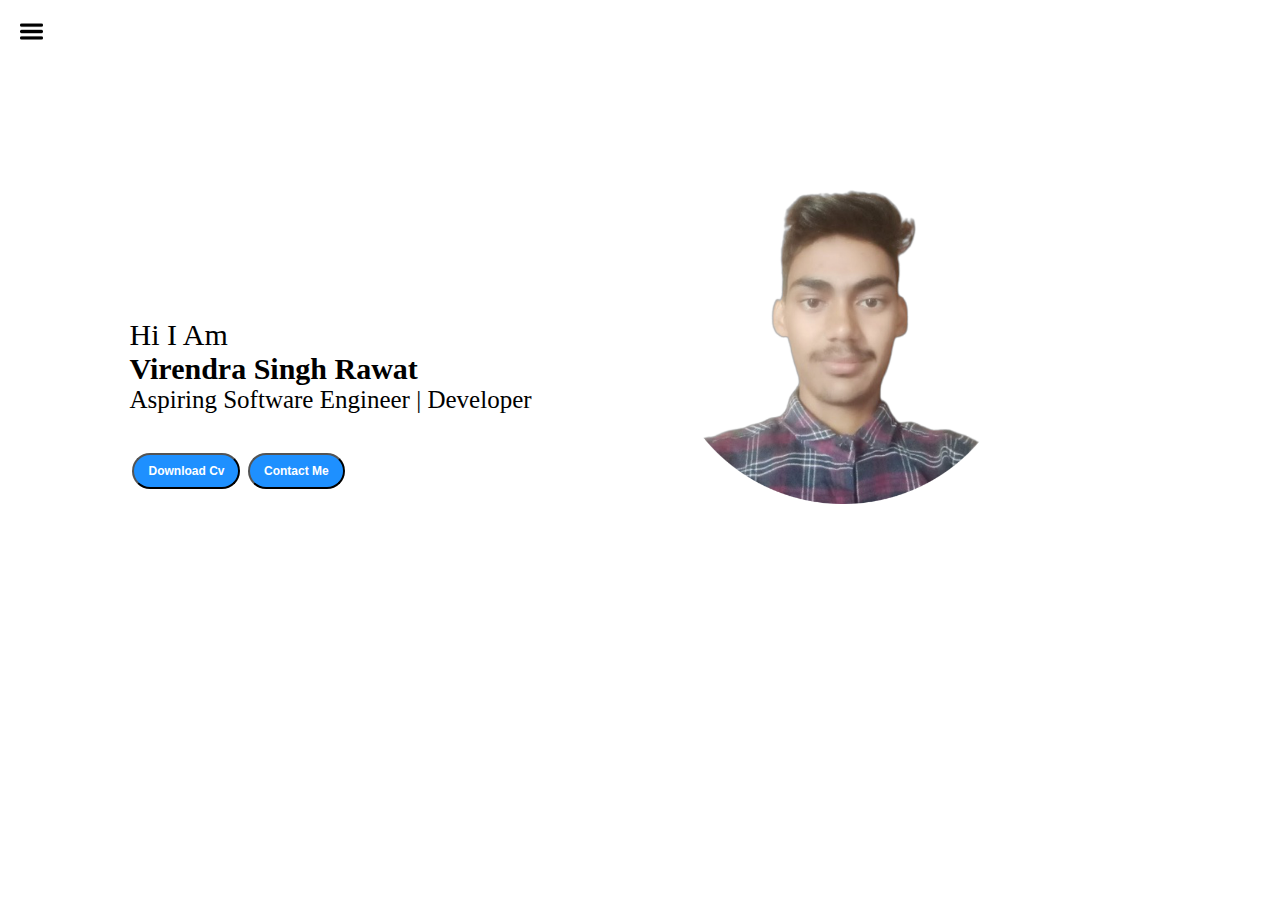
<file: index.html>
<!DOCTYPE html>
<html lang="en">
<head>
    <meta charset="UTF-8">
    <meta http-equiv="X-UA-Compatible" content="IE=edge">
    <meta name="viewport" content="width=device-width, initial-scale=1.0">
    <title>virendra singh rawat</title>
    <link rel="stylesheet" href="style.css">
</head>
<body>
    <div class="container">
        <div class="sidebar sidebarGo">
            <nav>
                <ul>
                    <li><a href ="/">Home</a></li>
                    <li><a href="/intro.html">Myintro</a></li>
                    <li><a href="/services.html">Services</a></li>
                    <li><a href="/blog.html">Blog</a></li>
                    <li><a href="/contact.html">Contactme</a></li>
                </ul>
            </nav>
        </div>
        <div class="main">
            <div class="hamburger">
                <img class="ham" src="ham.png" alt="ham" width="23px">
                <img class="cross" src="cross.jpg" alt="cross" width="23px">
            </div>
            <div class="infoContainer">
                <div class="devInfo">
                    <div class="hello">Hi  I  Am</div>
                    <div class="name">Virendra Singh Rawat</div>
                    <div class="about">Aspiring Software Engineer | Developer</div>
                    <div class="moreabout"></div>
                    <div class="buttons">
                        <a href="/cv.txt" target="_blank"><button class="btn">Download Cv</button></a>
                        <a href="/contact.html"><button class="btn">Contact Me</button></a>
                    </div>
                </div>
                <div class="devPic"><img src="newphoto.png" alt="Virendra Singh"></div>
            </div>
        </div>
    </div>
    <script src="script.js"></script>
</body>
</html>
</file>
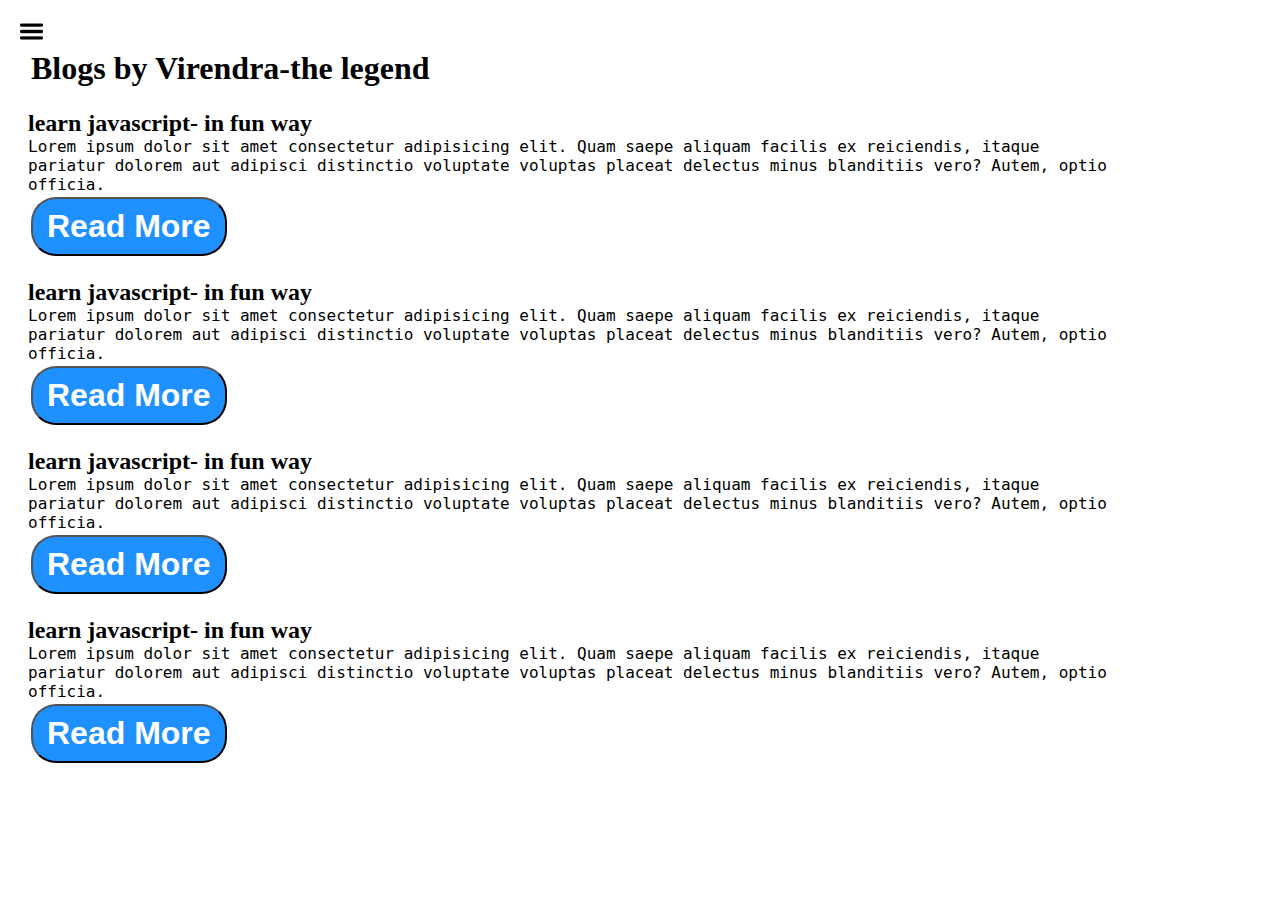
<file: blog.html>
<!DOCTYPE html>
<html lang="en">
<head>
    <meta charset="UTF-8">
    <meta http-equiv="X-UA-Compatible" content="IE=edge">
    <meta name="viewport" content="width=device-width, initial-scale=1.0">
    <title>Virendra Singh- web developer,programmer,Ml enthusiastic</title>
    <link rel="stylesheet" href="style.css">
</head>
<body>
    <div class="container">
        <div class="sidebar sidebarGo">
        <nav>
            <ul>
                <li><a href ="/">Home</a></li>
                <li><a href="/intro.html">MyIntro</a></li>
                <li><a href="/services.html">Services</a></li>
                <li><a href="/blog.html">Blog</a></li>
                <li><a href="/contact.html">ContactMe</a></li>
            </ul>
        </nav>
        </div>
      <div class="main">
        <div class="hamburger">
            <img class="ham" src="ham.png" alt="ham" width="23px">
            <img class="cross" src="cross.jpg" alt="cross" width="23px">
        </div>
        <div class="blogcontainer">
            <h1>Blogs by Virendra-the legend</h1>
            <div class="blogitem">
                <h2>learn javascript- in fun way</h2>
                <p>Lorem ipsum dolor sit amet consectetur adipisicing elit. Quam saepe aliquam facilis ex reiciendis, itaque pariatur dolorem aut adipisci distinctio voluptate voluptas placeat delectus minus blanditiis vero? Autem, optio officia.</p>
                <button class="btn btn_sm">Read More</button>
            </div>
            <div class="blogitem">
                <h2>learn javascript- in fun way</h2>
                <p>Lorem ipsum dolor sit amet consectetur adipisicing elit. Quam saepe aliquam facilis ex reiciendis, itaque pariatur dolorem aut adipisci distinctio voluptate voluptas placeat delectus minus blanditiis vero? Autem, optio officia.</p>
                <button class="btn btn_sm">Read More</button>
            </div>
            <div class="blogitem">
                <h2>learn javascript- in fun way</h2>
                <p>Lorem ipsum dolor sit amet consectetur adipisicing elit. Quam saepe aliquam facilis ex reiciendis, itaque pariatur dolorem aut adipisci distinctio voluptate voluptas placeat delectus minus blanditiis vero? Autem, optio officia.</p>
                <button class="btn btn_sm">Read More</button>
            </div>
            <div class="blogitem">
                <h2>learn javascript- in fun way</h2>
                <p>Lorem ipsum dolor sit amet consectetur adipisicing elit. Quam saepe aliquam facilis ex reiciendis, itaque pariatur dolorem aut adipisci distinctio voluptate voluptas placeat delectus minus blanditiis vero? Autem, optio officia.</p>
                <button class="btn btn_sm">Read More</button>
            </div>
        </div>
    </div>
    <script src="script.js"></script>
</body>
</html>
</file>
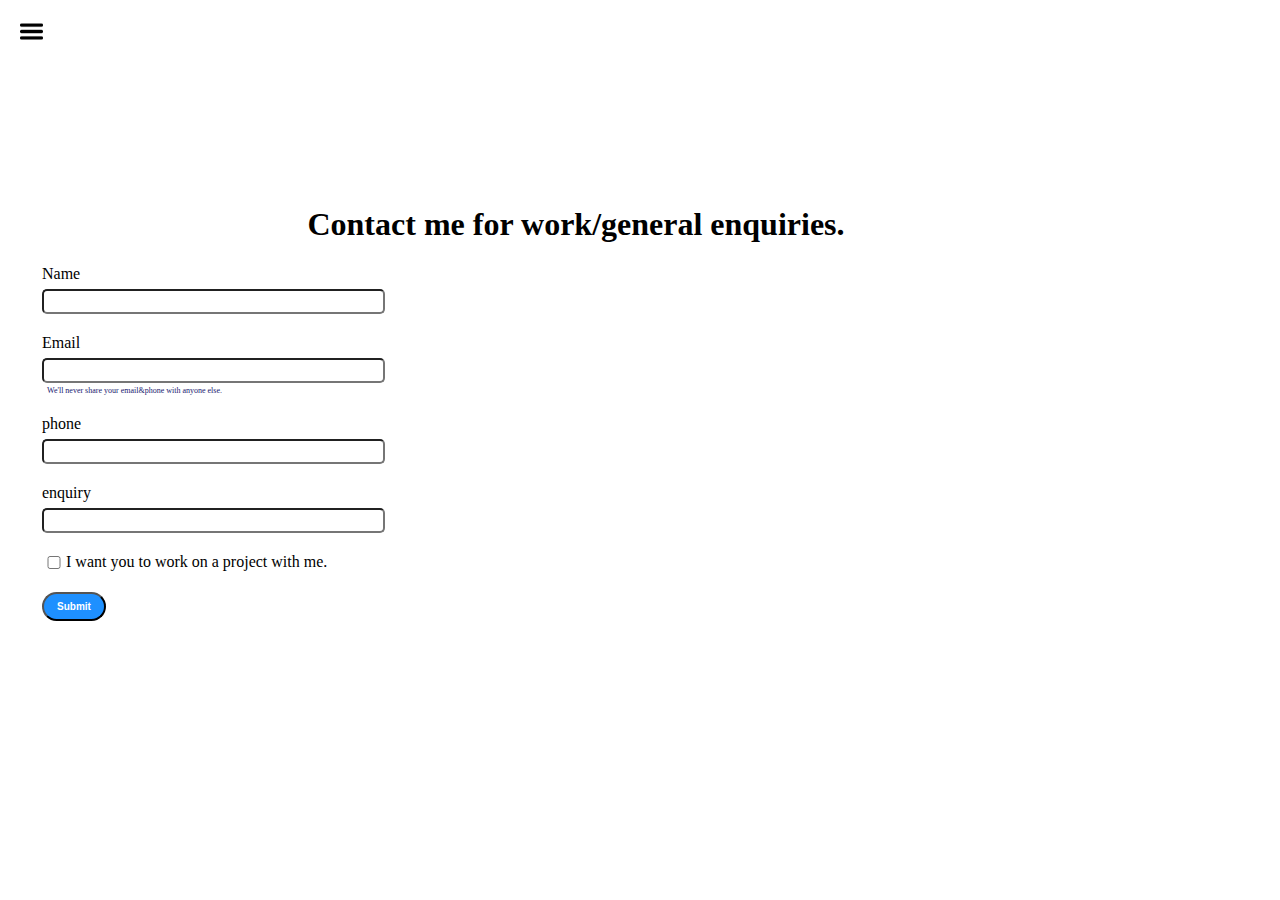
<file: contact.html>
<!DOCTYPE html>
<html lang="en">
<head>
    <meta charset="UTF-8">
    <meta http-equiv="X-UA-Compatible" content="IE=edge">
    <meta name="viewport" content="width=device-width, initial-scale=1.0">
    <title>Virendra Singh- web developer,programmer,Ml enthusiastic</title>
    <link rel="stylesheet" href="style.css">
</head>
<body>
    <div class="container">
        <div class="sidebar sidebarGo">
        <nav>
            <ul>
                <li><a href ="/">Home</a></li>
                <li><a href="/intro.html">MyIntro</a></li>
                <li><a href="/services.html">Services</a></li>
                <li><a href="/blog.html">Blog</a></li>
                <li><a href="/contact.html">ContactMe</a></li>
            </ul>
        </nav>
        </div>
        <div class="main">
          <div class="hamburger">
            <img class="ham" src="ham.png" alt="ham" width="23px">
            <img class="cross" src="cross.jpg" alt="cross" width="23px">
        </div>
            <div class="contactform">
                <h1>Contact me for work/general enquiries.</h1>
                <form>
                    <div class="mb-3">
                       <label for="clientname"  class="form-label">Name</label>
                       <input type="Name" class="form-control" id="clientname"  aria-describedby="namehelp">
                    </div>
                    <div class="mb-3">
                      <label for="clientEmail1" class="form-label">Email</label>
                      <input type="email" class="form-control" id="clientEmail1" aria-describedby="emailHelp">
                      <div id="emailHelp" class="form-text">We'll never share your email&phone with anyone else.</div>
                    </div>
                    <div class="mb-3">
                      <label for="clientphone" class="form-label">phone</label>
                      <input type="phone" class="form-control" id="clientphone">
                    </div><div class="mb-3">
                      <label for="enquiry" class="form-label">enquiry</label>
                      <input type="enquiry" class="form-control" id="enquiry" aria-describedby="enquiry">
                    </div>
                    <div class="mb-3" id="form-check">
                      <input type="checkbox" class="form-check-input" id="isclient">
                      <label class="form-check-label" for="isclient">I want you to work on a project with me.</label>
                    </div>
                    <button type="submit" class="btn btn-sm">Submit</button>
                  </form>
            </div>
        </div>
    </div>
    <script src="script.js"></script>
</body>
</html>
</file>
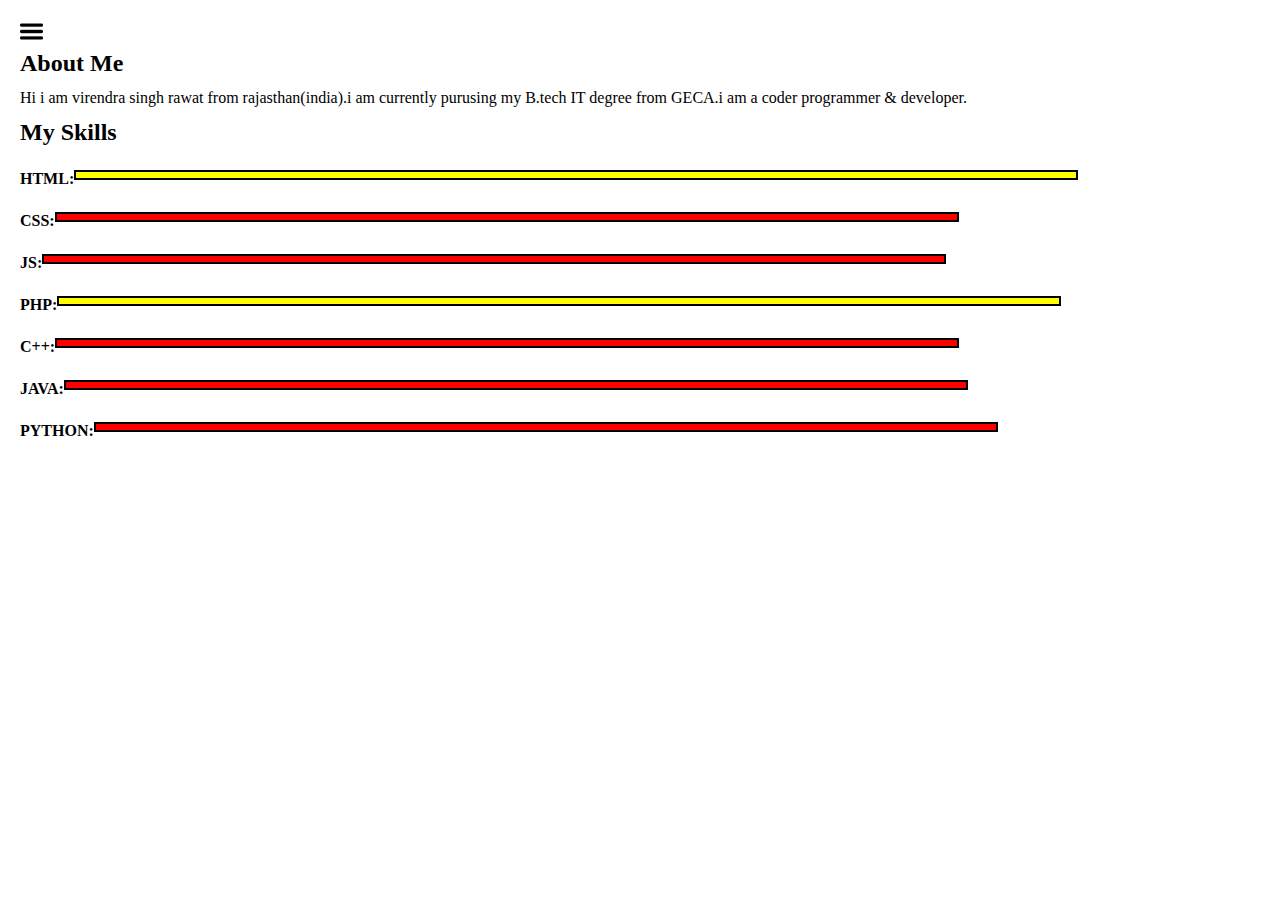
<file: intro.html>
<!DOCTYPE html>
<html lang="en">
<head>
    <meta charset="UTF-8">
    <meta http-equiv="X-UA-Compatible" content="IE=edge">
    <meta name="viewport" content="width=device-width, initial-scale=1.0">
    <title>Virendra Singh- web developer,programmer,Ml enthusiastic</title>
    <link rel="stylesheet" href="style.css">
</head>
<body>
    <div class="container">
        <div class="sidebar sidebarGo">
            <nav>
                <ul>
                    <li><a href ="/">Home</a></li>
                    <li><a href="/intro.html">MyIntro</a></li>
                    <li><a href="/services.html">Services</a></li>
                    <li><a href="/blog.html">Blog</a></li>
                    <li><a href="/contact.html">ContactMe</a></li>
                </ul>
            </nav>
        </div>
        <div class="main">
            <div class="hamburger">
                <img class="ham" src="ham.png" alt="ham" width="23px">
                <img class="cross" src="cross.jpg" alt="cross" width="23px">
            </div>
            <div class="intro">
            <h2>About Me</h2>
            <p>Hi i am virendra singh rawat from rajasthan(india).i am currently purusing my B.tech IT degree from GECA.i am a coder programmer & developer.</p>
            <h2>My Skills</h2>
            <div class="skillcontainer">
                <div class="skillitem"> HTML: <div class="skill t5"></div></div>
                <div class="skillitem"> CSS: <div class="skill"></div></div>
                <div class="skillitem"> JS: <div class="skill"></div></div>
                <div class="skillitem"> PHP: <div class="skill t5"></div></div>
                <div class="skillitem"> C++: <div class="skill"></div></div>
                <div class="skillitem"> JAVA: <div class="skill"></div></div>
                <div class="skillitem"> PYTHON: <div class="skill"></div></div>
            </div>
            </div>
        </div>
    </div>
    <script src="script.js"></script>
</body>
</html>
</file>
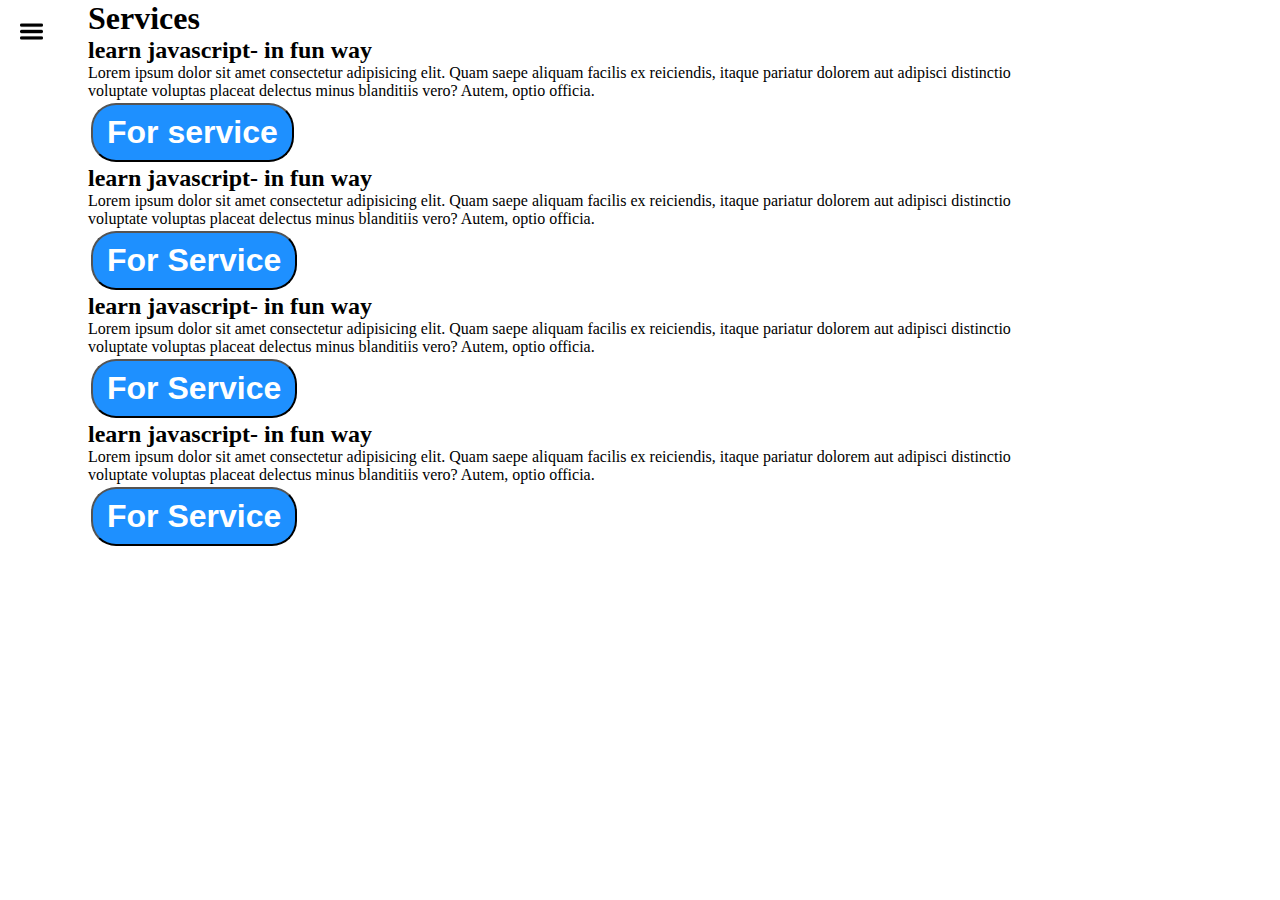
<file: services.html>
<!DOCTYPE html>
<html lang="en">
<head>
    <meta charset="UTF-8">
    <meta http-equiv="X-UA-Compatible" content="IE=edge">
    <meta name="viewport" content="width=device-width, initial-scale=1.0">
    <title>Virendra Singh- web developer,programmer,Ml enthusiastic</title>
    <link rel="stylesheet" href="style.css">
</head>
<body>
    <div class="container">
        <div class="sidebar sidebarGo">
        <nav>
            <ul>
                <li><a href ="/">Home</a></li>
                <li><a href="/intro.html">MyIntro</a></li>
                <li><a href="/services.html">Services</a></li>
                <li><a href="/blog.html">Blog</a></li>
                <li><a href="/contact.html">ContactMe</a></li>
            </ul>
        </nav>
        </div>
      <div class="main">
        <div class="hamburger">
            <img class="ham" src="ham.png" alt="ham" width="23px">
            <img class="cross" src="cross.jpg" alt="cross" width="23px">
        </div>
        <div class="servicecontainer">
            <h1>Services</h1>
            <div class="serviceitem">
                <h2>learn javascript- in fun way</h2>
                <p>Lorem ipsum dolor sit amet consectetur adipisicing elit. Quam saepe aliquam facilis ex reiciendis, itaque pariatur dolorem aut adipisci distinctio voluptate voluptas placeat delectus minus blanditiis vero? Autem, optio officia.</p>
                <button class="btn btn_sm">For service</button>
            </div>
            <div class="serviceitem">
                <h2>learn javascript- in fun way</h2>
                <p>Lorem ipsum dolor sit amet consectetur adipisicing elit. Quam saepe aliquam facilis ex reiciendis, itaque pariatur dolorem aut adipisci distinctio voluptate voluptas placeat delectus minus blanditiis vero? Autem, optio officia.</p>
                <button class="btn btn_sm">For Service</button>
            </div>
            <div class="serviceitem">
                <h2>learn javascript- in fun way</h2>
                <p>Lorem ipsum dolor sit amet consectetur adipisicing elit. Quam saepe aliquam facilis ex reiciendis, itaque pariatur dolorem aut adipisci distinctio voluptate voluptas placeat delectus minus blanditiis vero? Autem, optio officia.</p>
                <button class="btn btn_sm">For Service</button>
            </div>
            <div class="serviceitem">
                <h2>learn javascript- in fun way</h2>
                <p>Lorem ipsum dolor sit amet consectetur adipisicing elit. Quam saepe aliquam facilis ex reiciendis, itaque pariatur dolorem aut adipisci distinctio voluptate voluptas placeat delectus minus blanditiis vero? Autem, optio officia.</p>
                <button class="btn btn_sm">For Service</button>
            </div>
        </div>
    </div>
    <script src="script.js"></script>
</body>
</html>
</file>
<file: style.css>
*{
    margin: 0;
    padding: 0;
}

.sidebar{
    position: absolute;
    background-color: rgb(223, 218, 218);
    height: 400vh;
    transition: transform  0.3s ease-in;
}
.sidebar nav{
    padding: 45px;
}
.sidebar nav li{
    list-style: none;
    font-size: 30px;
    padding: 33px 0;
}
.sidebar nav li a{
    text-decoration: none;
    color: black;
}
.main{
    /*background-color: yellow;*/
    width: 90vw;
}
.container{
    display: flex;
}
.infoContainer{
    /*background-color: rgb(202,9,128);*/
    height: 58vh;
    width: 80vw;
    margin: 144px auto;
    display: flex;
    justify-content: space-around;
}
.devInfo{
    font-size: 16px;
    display: flex;
    justify-content: center;
    flex-direction: column;
}
.hello{
    font-size: 3em;
}
.name{
    font-size:3em;
    font-weight: bold;
}
.about{
    font-size: 2.5em;
}
.moreabout{
    font-size: 2em;
    margin-top: 23px;
}
.buttons{
    margin-top: 2.2em;
    font-size: 16px;
}
.btn{
    padding: 9px 14px;
    border-radius: 25px;
    color: white;
    background-color: dodgerblue;
    font-weight: bold;
    font-size: 2em;
    margin: 3px 3px;
    cursor: pointer;
}
.btn-sm{
    font-size: 10px;
    padding: 7px 13px;
    margin: 10px 0;
}
.btn:hover{
    color: dodgerblue;
    background-color: white;
}
.devPic img{
    height: 40vh;
}
.contactform{
    padding: 0 34px;
    padding-top: 144px;
    margin: 88px;
}
.contactform h1{
    text-align: center;
    padding: 12px 0;
}
.contactform form div{
    padding: 10px 0;
    display: flex;
    flex-direction: column;
}
.contactform form div input{
    width: 26vw;
    border-radius: 5px;
    margin: 6px 0 0 0;
    padding: 3px;
}
#emailHelp{
    font-size: 8px;
    color: midnightblue;
    margin: 0 5px;
    padding: 3px 0 0 0;
}
#form-check{
    flex-direction: row;
}
#form-check input{
    width: 24px;
    margin: 3px 0;
}
.blogitem{
    margin: 20px;
}
.blogcontainer{
    margin: 0 88px;
}
.blogcontainer h1{
    margin: 23px;
}
.blogitem p{
    font-family: 'source code pro',monospace;
}
.intro{
    margin: 0 88px;
}
.intro h2{
    margin: 12px;
}
.intro p{
    margin: 12px;
}
.servicecontainer{
    margin: 0 88px;
}
.skillconntainer{
    padding: 12px;
}
.skillitem{
    display: flex;
    font-weight: 900;
    padding: 12px;
}
.skill{
    width: 900px;
    height: 6px;
    background-color: red;
    border: 2px solid black;
}
.hundred{
    width: 900px;
    background-color: blueviolet;
}
.fifty{
    width: 900px;
    background-color: aqua;
}
.t5{
    width: 1000px;
    background-color: yellow;
}
.sidebarGo{
    transform: translate(-443px,0px);
    position: absolute;
}
.hamburger{
    position: absolute;
    cursor: pointer;
    top: 10px;
    left: 10px;
}
.ham{
    margin-top: 10px;
    margin-left: 10px;
}
.cross{
    margin-left: 185px;
    margin-top: 10px;
}
@media (max-width:1615px){
    *{
        /*background-color: rgb(230, 146, 146);*/
    }
    .buttons{
        font-size: 6px;
    }
    .devInfo{
        font-size: 10px;
    }
    .devPic{
        display: flex;
    }
    .intro,.blogcontainer,.contactform{
        margin: 50px 8px;
    }
    /*.sidebar{
        transform: translate(-443px,0px);
        position: absolute;
    }*/

}
</file>
